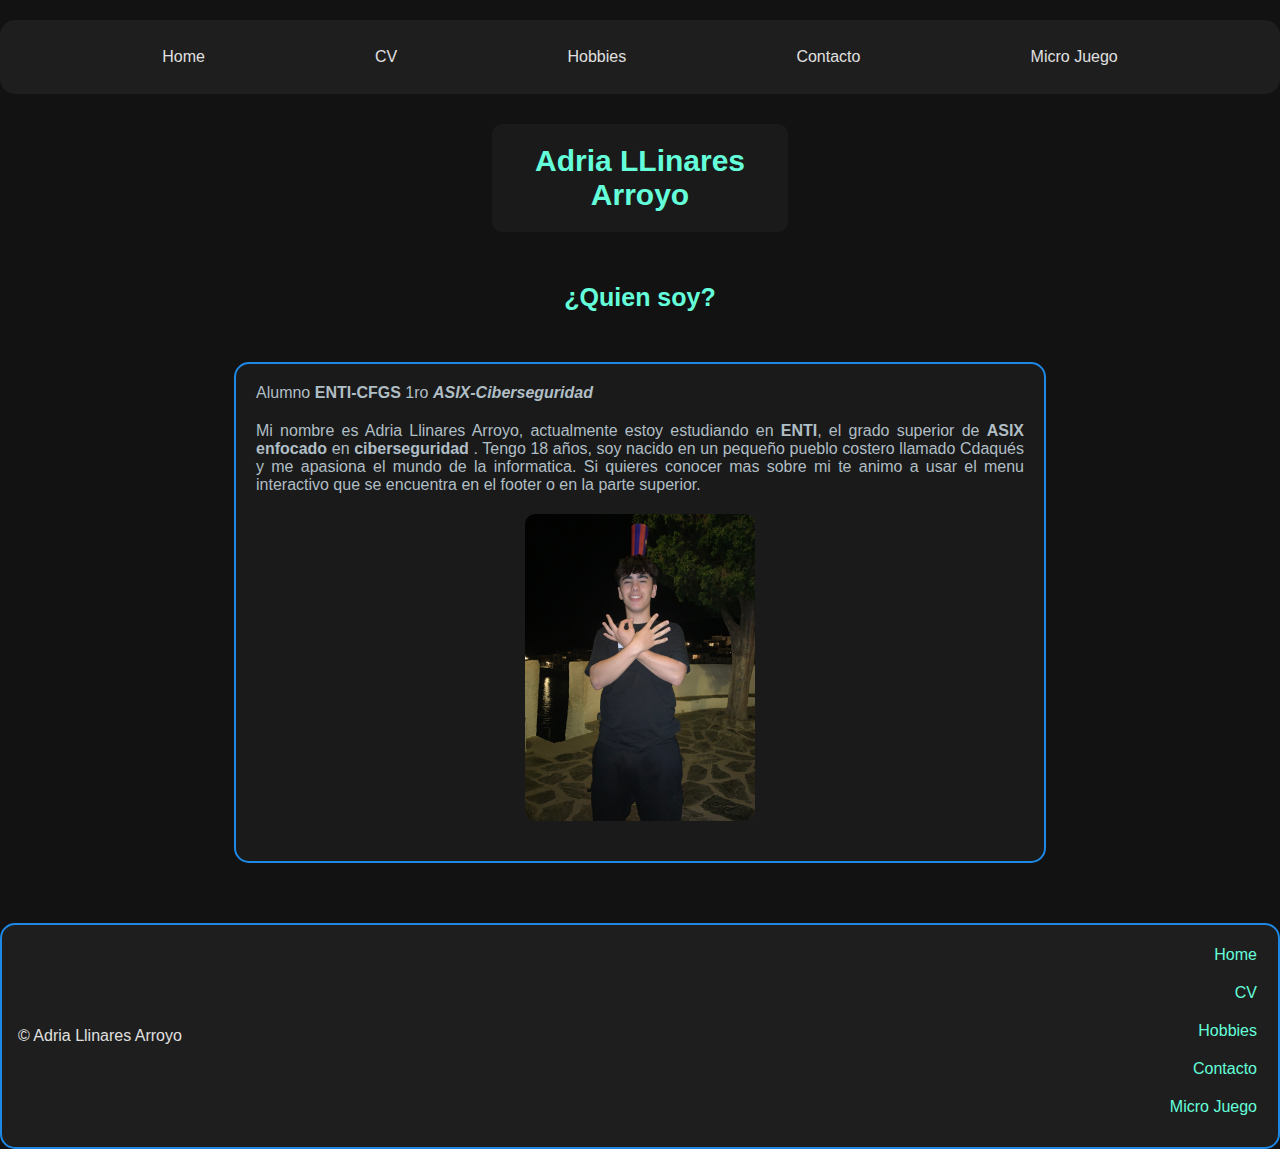
<file: index.html>
<!DOCTYPE html>
<html>
	<head>
        <title> Adria Llinares Arroyo </title>
	    <link rel="stylesheet" href="estilos.css" />

	</head>
</body>

		<header>
		<nav>
				<ul>
					<li><a href="index.html">Home</a></li>
					<li><a href="CV.html">CV</a></li>
					<li><a href="hobbies.html">Hobbies</a></li>
					<li><a href="contactos.html">Contacto</a></li>
					<li><a href="microjuego.html">Micro Juego</a></li>
				</ul>
			</nav>
			<h1>Adria LLinares Arroyo</h1>
			
		</header>
		<h2>¿Quien soy?</h2>
		<main>
			<p>Alumno <strong>ENTI-CFGS</strong> 1ro <strong><em>ASIX-Ciberseguridad</em></strong></p>
            <p>Mi nombre es Adria Llinares Arroyo, actualmente estoy estudiando en <strong>ENTI</strong>, 
            el grado superior de <strong>ASIX enfocado</strong> en <strong>ciberseguridad</strong>
            . Tengo 18 años, soy nacido en un pequeño pueblo costero llamado Cdaqués
            y me apasiona el mundo de la informatica. Si quieres conocer mas sobre mi te animo a usar el menu interactivo
            que se encuentra en el footer o en la parte superior.</p>
			
			<img id="selfie" src="img/adria.jpg" alt="Selfie" />
		</main>

    <footer>

		<p>© Adria Llinares Arroyo</p>
		
		<nav>
			<ul>
			
				<li><a href="index.html">Home</a></li>
				<li><a href="CV.html">CV</a></li>
				<li><a href="hobbies.html">Hobbies</a></li>
				<li><a href="contactos.html">Contacto</a></li>
				<li><a href="microjuego.html">Micro Juego</a></li>
			</ul>
			
		</nav>
	</footer>
</body>
</html>
</file>
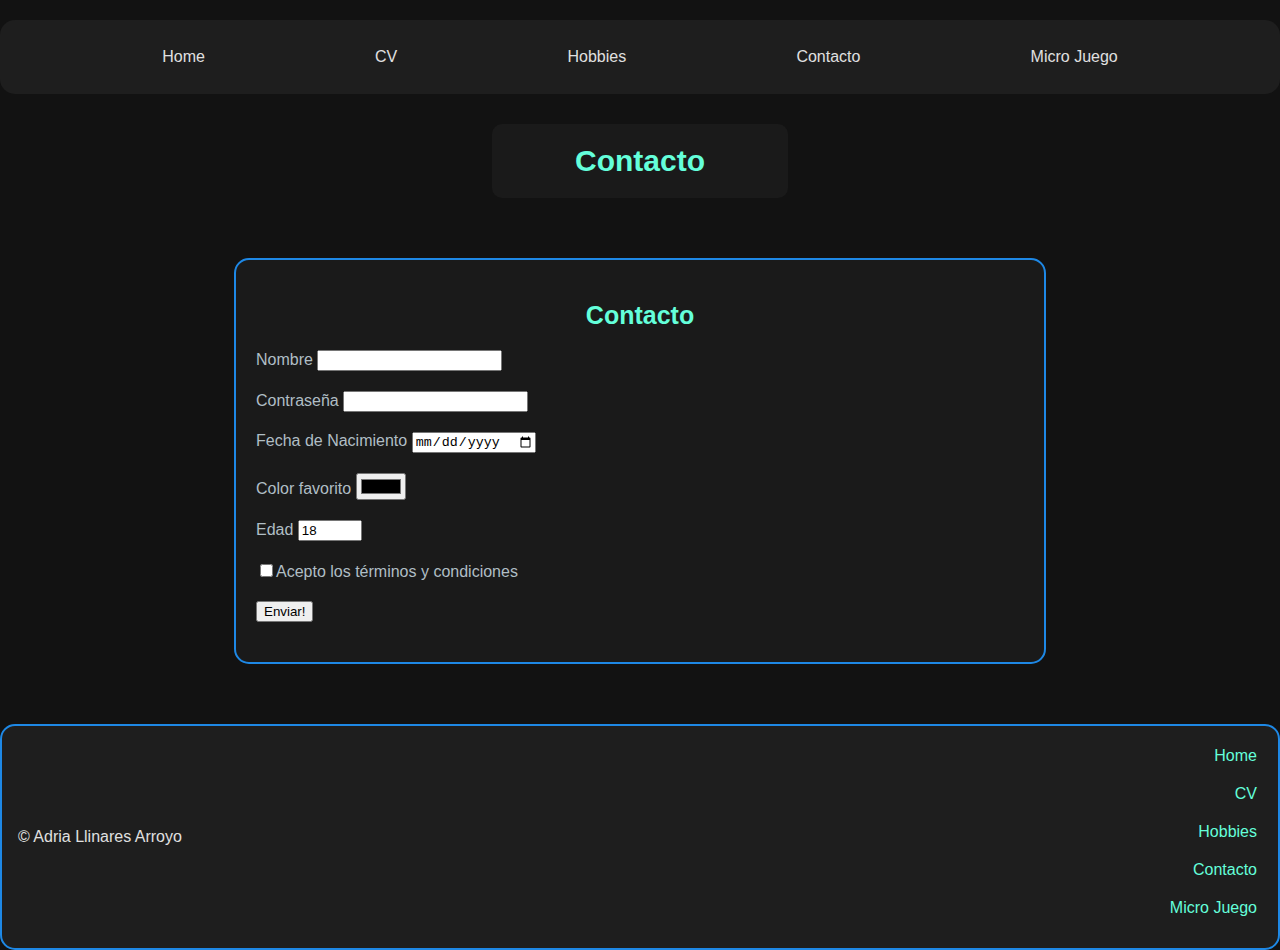
<file: contactos.html>
<!DOCTYPE html>
<html>
    <head>
        <title> Adria Llinares Arroyo </title>
		<link rel="stylesheet" href="estilos.css" />
            </head>
            <script type="text/javascript" src="contactos.js"></script>
		
    </head>

    <header>
	
	<nav>
                <ul>
                    <li><a href="index.html">Home</a></li>
                    <li><a href="CV.html">CV</a></li>
                    <li><a href="hobbies.html">Hobbies</a></li>
                    <li><a href="contactos.html">Contacto</a></li>
					<li><a href="microjuego.html">Micro Juego</a></li>
                </ul>
            </nav>
            <h1>Contacto</h1>
            
    </header>
<main>
    </body>

		<h2>Contacto</h2>
        <form>
            <p><label for="campo-nombre">Nombre </label><input type="text" name="nombre" id="campo-nombre" /></p>
        
                <p><label for="campo-contraseña">Contraseña </label><input type="password" name="pass" id="campo-contraseña" /></p>
        
                <p><label for="campo-data">Fecha de Nacimiento </label><input type="date" name="date" id="campo-data" /></p>
        
                <p><label for="campo-color">Color favorito </label><input type="color" name="color" id="campo-color" /></p>
        
                <p><label for="campo-edad">Edad </label><input type="number" name="edad" value="18" min="1" max="120" id="campo-edad" /></p>
        
                <p><input type="checkbox" name="subscribe" id="checkbox" /><label for="checkbox">Acepto los términos y condiciones</label></p>
                
                <p><input type="submit" id="field-submit" value="Enviar!" onclick="validarFormulario()"></p>
            </form>	
	</main>

    <footer>

		<p>© Adria Llinares Arroyo</p>
		
		<nav>
			<ul>
			
				<li><a href="index.html">Home</a></li>
				<li><a href="CV.html">CV</a></li>
				<li><a href="hobbies.html">Hobbies</a></li>
				<li><a href="contactos.html">Contacto</a></li>
				<li><a href="microjuego.html">Micro Juego</a></li>
			</ul>
			
		</nav>
	</footer>
</body>
</html>
</file>
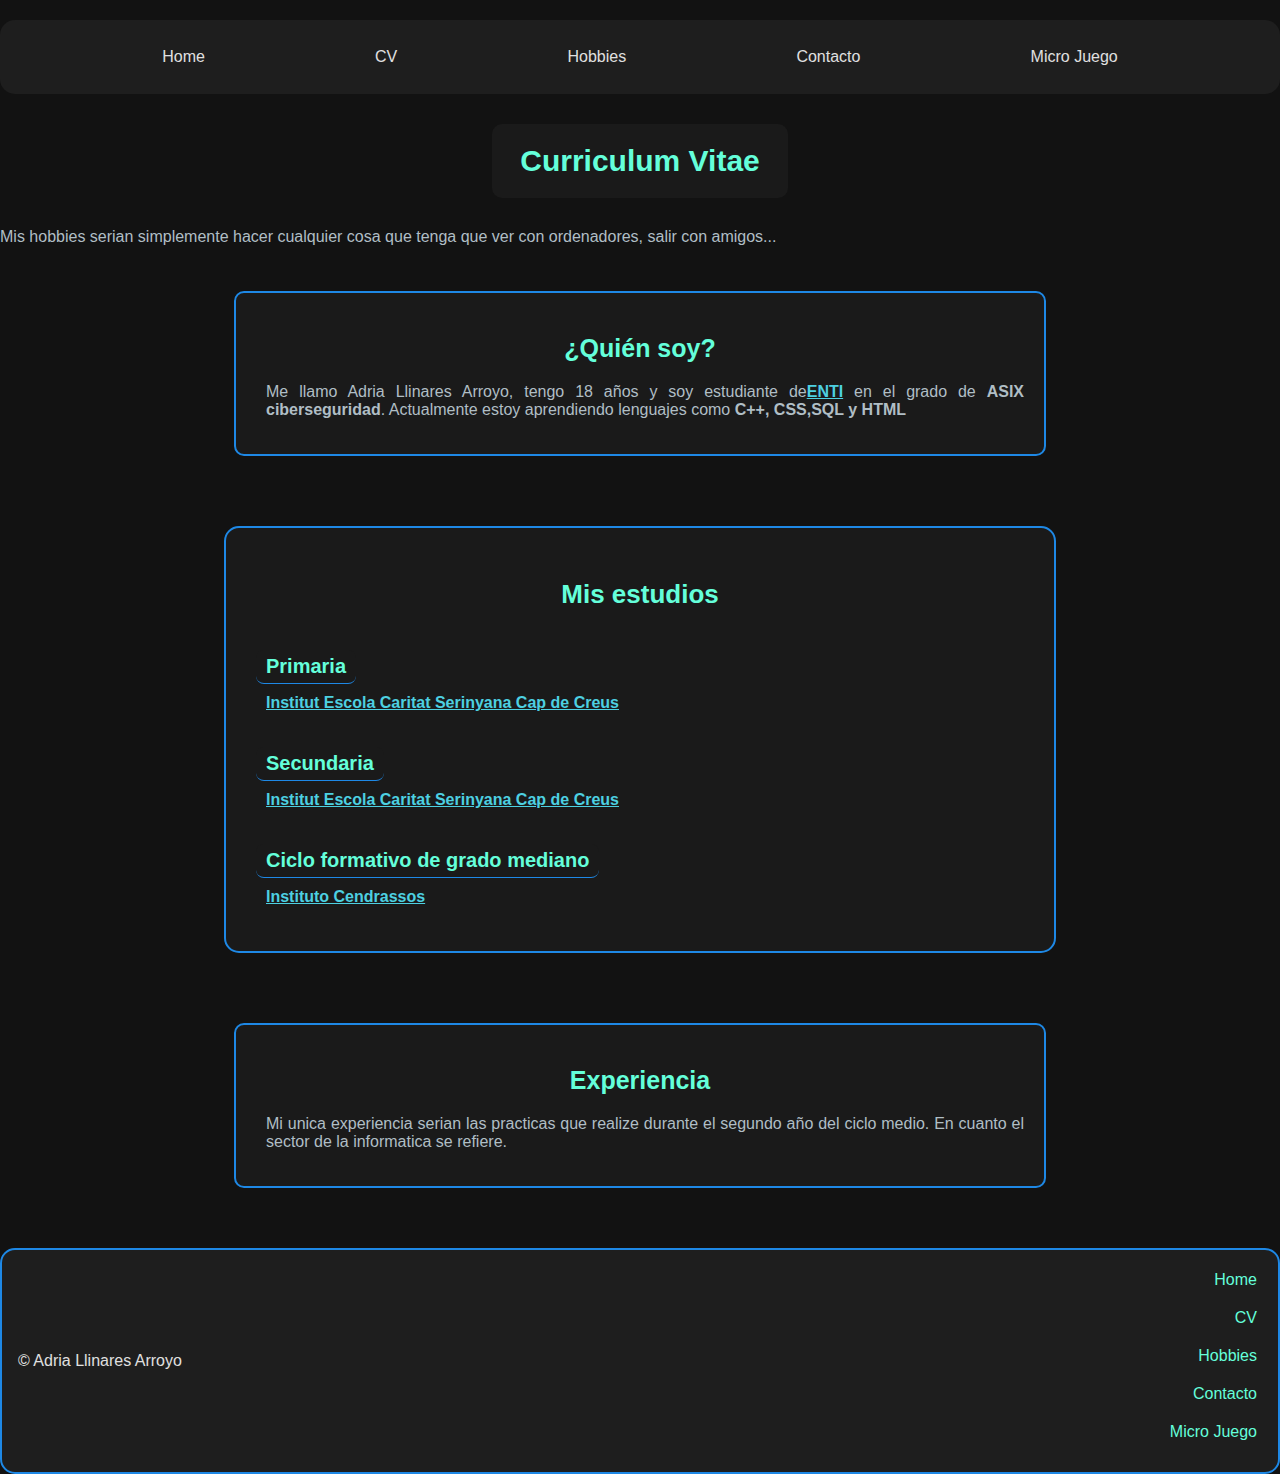
<file: CV.html>
<!DOCTYPE html>
<html>
    <head>
        <title> Adria Llinares Arroyo </title>
		<link rel="stylesheet" href="estilos.css" />

    </head>

    <header>
	<nav>
                <ul>
                    <li><a href="index.html">Home</a></li>
                    <li><a href="CV.html">CV</a></li>
                    <li><a href="hobbies.html">Hobbies</a></li>
                    <li><a href="contactos.html">Contacto</a></li>
                    <li><a href="microjuego.html">Micro Juego</a></li>
                </ul>
            </nav>
        <h1>Curriculum Vitae</h1>
            <p>Mis hobbies serian simplemente hacer cualquier cosa que tenga que ver con ordenadores, salir con amigos...</p>
         
    </header>

    <body>
            <article id="quiensoy">
                <section>
                    <h2>¿Quién soy?</h2>
                    <p>Me llamo Adria Llinares Arroyo, tengo 18 años y 
                    soy estudiante de<strong><a href="https://enti.cat/es/">ENTI</a></strong> 
                    en el grado de <strong>ASIX ciberseguridad</strong>. Actualmente estoy aprendiendo lenguajes
                     como <strong>C++, CSS,SQL y HTML</strong></p>
                  
                
                </section>
            </article>
        
            <article id="estudios">
                <h2>Mis estudios</h2>
                <section>
                    <h3>Primaria</h3>
                    <p><strong><a href="https://agora.xtec.cat/iecadaques/"> Institut Escola Caritat Serinyana Cap de Creus</a></strong></p>
                </section>
                <section>
                    <h3>Secundaria</h3>
                    <p><strong><a href="https://agora.xtec.cat/iecadaques/"> Institut Escola Caritat Serinyana Cap de Creus</a></strong></p>
                </section>
                <section>
                    <h3>Ciclo formativo de grado mediano</h3>
                    <p><strong><a href="https://cendrassos.net/">Instituto Cendrassos</a></strong></p>
    
                </section>
            </article>
    
            <article id="experiencias ">
                <section>
                    <h2>Experiencia</h2>
    
                        <p>Mi unica experiencia serian las practicas que realize durante el segundo año del ciclo medio.
                        En cuanto el sector de la informatica se refiere.
                        </p>
    
                </section>
            </article>
    </body>

    <footer>

		<p>© Adria Llinares Arroyo</p>
		
		<nav>
			<ul>
			
				<li><a href="index.html">Home</a></li>
				<li><a href="CV.html">CV</a></li>
				<li><a href="hobbies.html">Hobbies</a></li>
				<li><a href="contactos.html">Contacto</a></li>
				<li><a href="microjuego.html">Micro Juego</a></li>
            </ul>
			
		</nav>
	</footer>
</html>
</file>
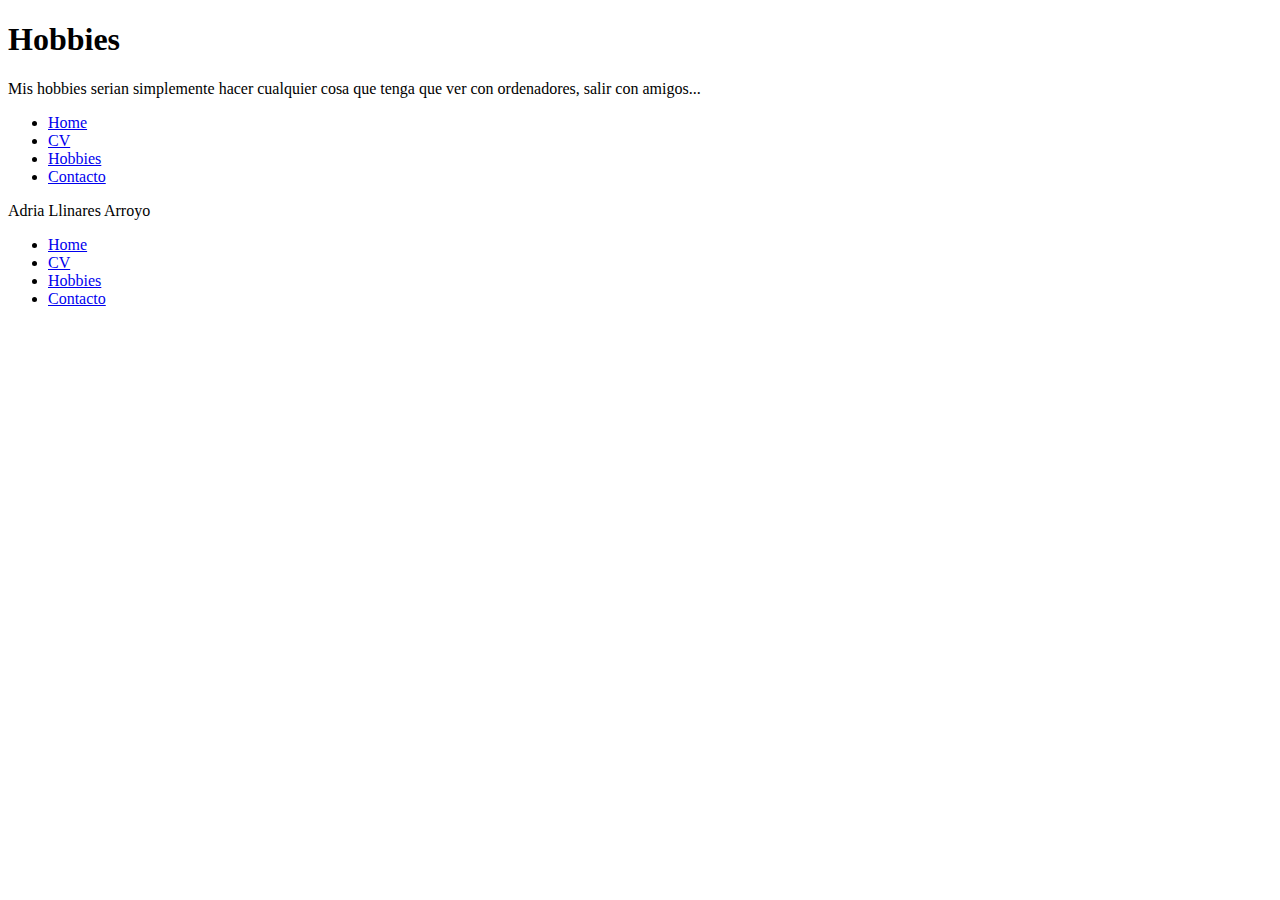
<file: hobbies.html>
<!DOCTYPE html>
<html>
    <head>
        <title> Adria Llinares Arroyo </title>
    </head>

    <header>
            <h1>Hobbies</h1>
            <p>Mis hobbies serian simplemente hacer cualquier cosa que tenga que ver con ordenadores, salir con amigos...</p>


            <nav>
                <ul>
                    <li><a href="index.html">Home</a></li>
                    <li><a href="CV.html">CV</a></li>
                    <li><a href="hobbies.html">Hobbies</a></li>
                    <li><a href="contactos.html">Contacto</a></li>
                </ul>
            </nav>
    </header>

    <body>

    </body>

    <footer>

		<p>Adria Llinares Arroyo</p>
		
		<nav>
			<ul>
			
				<li><a href="index.html">Home</a></li>
				<li><a href="CV.html">CV</a></li>
				<li><a href="hobbies.html">Hobbies</a></li>
				<li><a href="contactos.html">Contacto</a></li>
			</ul>
			
		</nav>
	</footer>
</html>
</file>
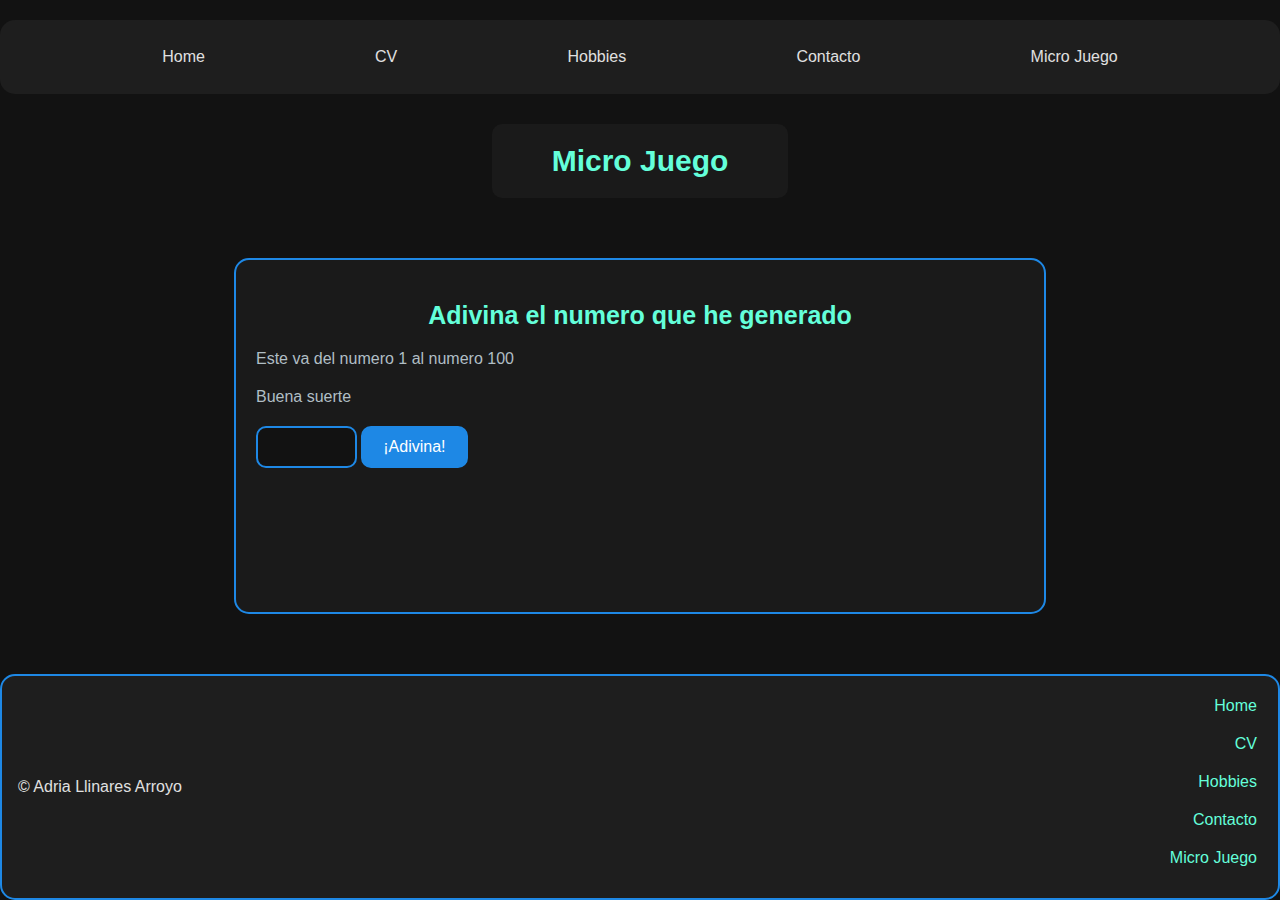
<file: microjuego.html>
<!DOCTYPE html>
<html>
    <head>
        <title>Adria Llinares Arroyo</title>
        <link rel="stylesheet" href="estilos.css" />
        <script>

            let num_max = 100;
            let num_min = 1;
            let numero = Math.floor(Math.random() * num_max) + num_min; 
            let contador = 0;

            function comparar_numero() {
              
                let my_num_input = document.getElementById("campo-id");
                let my_num =  my_num_input.value;
                my_num = Number(my_num);
                let resultado = document.getElementById("resultado");


                if (my_num == "") {
                    resultado.innerHTML = "<em class=\"error\">Debes introducir un número</em>";
                    return;
                }else if (my_num < num_min || my_num > num_max) {
                    resultado.innerHTML = "<em class=\"error\">El número debe estar entre "+num_min+" y "+num_max+"</em>";

                    return;
                }
    
                contador ++;
                let field_submit = document.getElementById("field_submit");
                field_submit.value = "¡Adivina! " +contador+" fallo";

             

                if (my_num > numero) {
                    resultado.innerHTML = "<em class=\"error\">El número es <strong>menor</strong> que " + my_num + "</em>";
                    resultado.style.color = "red";
                } else if (my_num < numero) {
                     resultado.innerHTML = "<em class=\"error\">El número es <strong>mayor</strong> que " + my_num + "</em>";
                       resultado.style.color = "red";
                } else {

                    resultado.innerHTML = "<em class=\"acierto\">¡Has acertado! el numero era "+my_num+"</em>";
                    resultado.style.color = "green";
                }
                my_num_input.value = "";
                my_num_input.focus();

            }
        </script>
    </head>
    
    <header>
        <nav class="navegacion-web">
            <ul>
                <li><a href="index.html">Home</a></li>
                <li><a href="CV.html">CV</a></li>
                <li><a href="hobbies.html">Hobbies</a></li>
                <li><a href="contactos.html">Contacto</a></li>
                <li><a href="microjuego.html">Micro Juego</a></li>
            </ul>
        </nav>
        <h1>Micro Juego</h1>
    </header>
    
    <body>
        <main>
            <h2>Adivina el numero que he generado</h2>
            <p>Este va del numero 1 al numero 100</p>
            <p id="resultado">Buena suerte</p>
            <input type="number" id="campo-id" />
            <input type="button" id="field_submit" value="¡Adivina!" onclick="comparar_numero()">
        </main>
    </body>

    <footer>
        <p>© Adria Llinares Arroyo</p>
        <nav class="navegacion-web">
            <ul>
                <li><a href="index.html">Home</a></li>
                <li><a href="CV.html">CV</a></li>
                <li><a href="hobbies.html">Hobbies</a></li>
                <li><a href="contactos.html">Contacto</a></li>
                <li><a href="microjuego.html">Micro Juego</a></li>
            </ul>
        </nav>
    </footer>
</html>
</file>
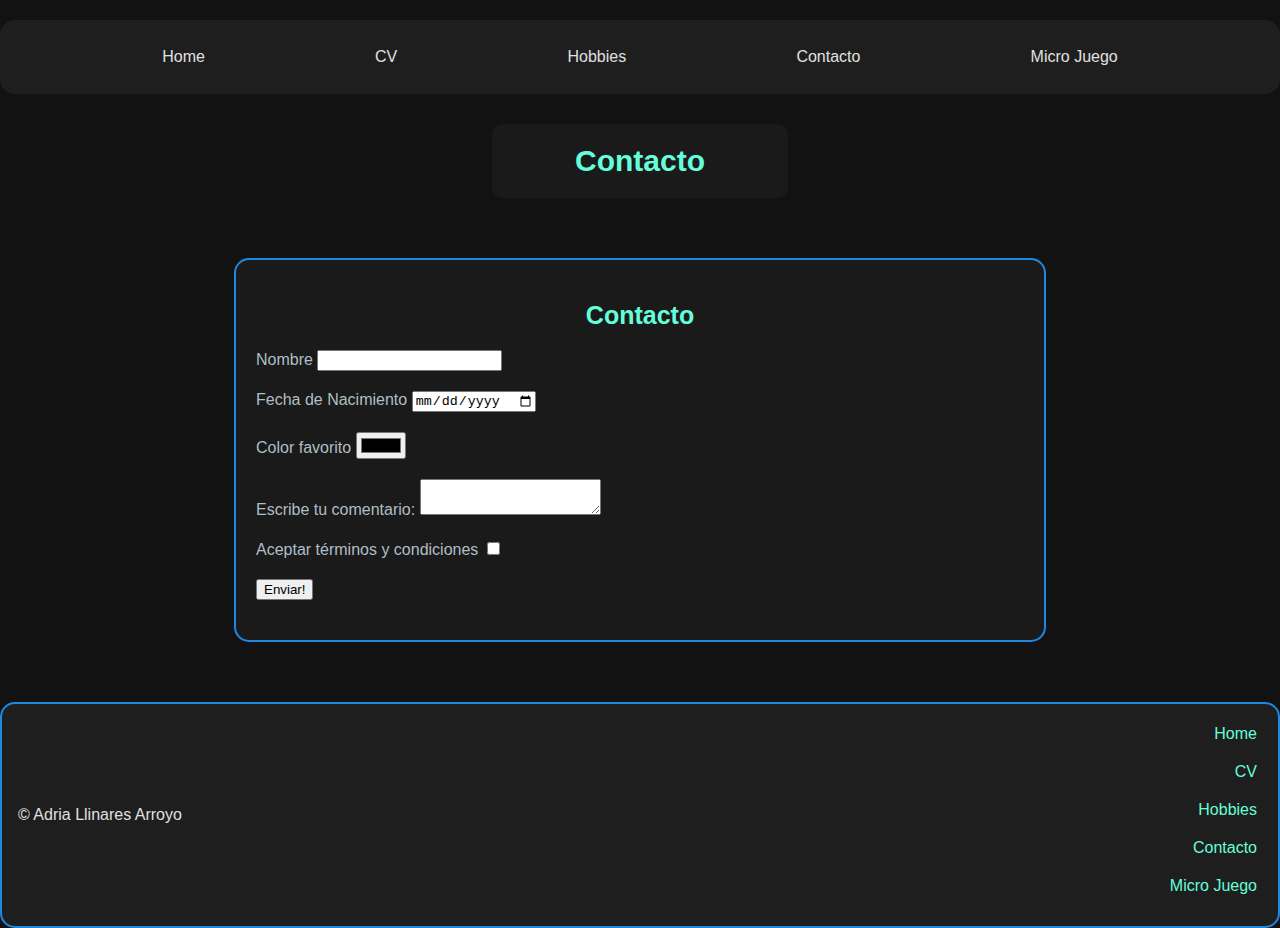
<file: MiPaginaWeb/contactos.html>
<!DOCTYPE html>
<html>
    <head>
        <title> Adria Llinares Arroyo </title>
		<link rel="stylesheet" href="estilos.css" />
            </head>
            <script type="text/javascript" src="contactos.js"></script>
    </head>

    <header>
	
	<nav>
                <ul>
                    <li><a href="index.html">Home</a></li>
                    <li><a href="CV.html">CV</a></li>
                    <li><a href="hobbies.html">Hobbies</a></li>
                    <li><a href="contactos.html">Contacto</a></li>
					<li><a href="microjuego.html">Micro Juego</a></li>
                </ul>
            </nav>
            <h1>Contacto</h1>
            
    </header>
<main>
    </body>

		<h2>Contacto</h2>
        <form id="formulario">
            <p><label for="campo-nombre">Nombre </label><input type="text" name="nombre" id="campo-nombre" /></p>
            <p><label for="campo-data">Fecha de Nacimiento </label><input type="date" id="campo-data"></p>
            <p><label for="campo-color">Color favorito </label><input type="color" id="campo-color"></p>
            <p><label for="campo-comentario">Escribe tu comentario: </label><textarea id="campo-comentario"></textarea></p>
            <p><label for="campo-terminos">Aceptar términos y condiciones </label><input type="checkbox" id="campo-terminos"></p>
            <p><input type="submit" id="field-submit" value="Enviar!"></p>
        </form>
        
	</main>

    <footer>

		<p>© Adria Llinares Arroyo</p>
		
		<nav>
			<ul>
			
				<li><a href="index.html">Home</a></li>
				<li><a href="CV.html">CV</a></li>
				<li><a href="hobbies.html">Hobbies</a></li>
				<li><a href="contactos.html">Contacto</a></li>
				<li><a href="microjuego.html">Micro Juego</a></li>
			</ul>
			
		</nav>
	</footer>
</body>
</html>
</file>
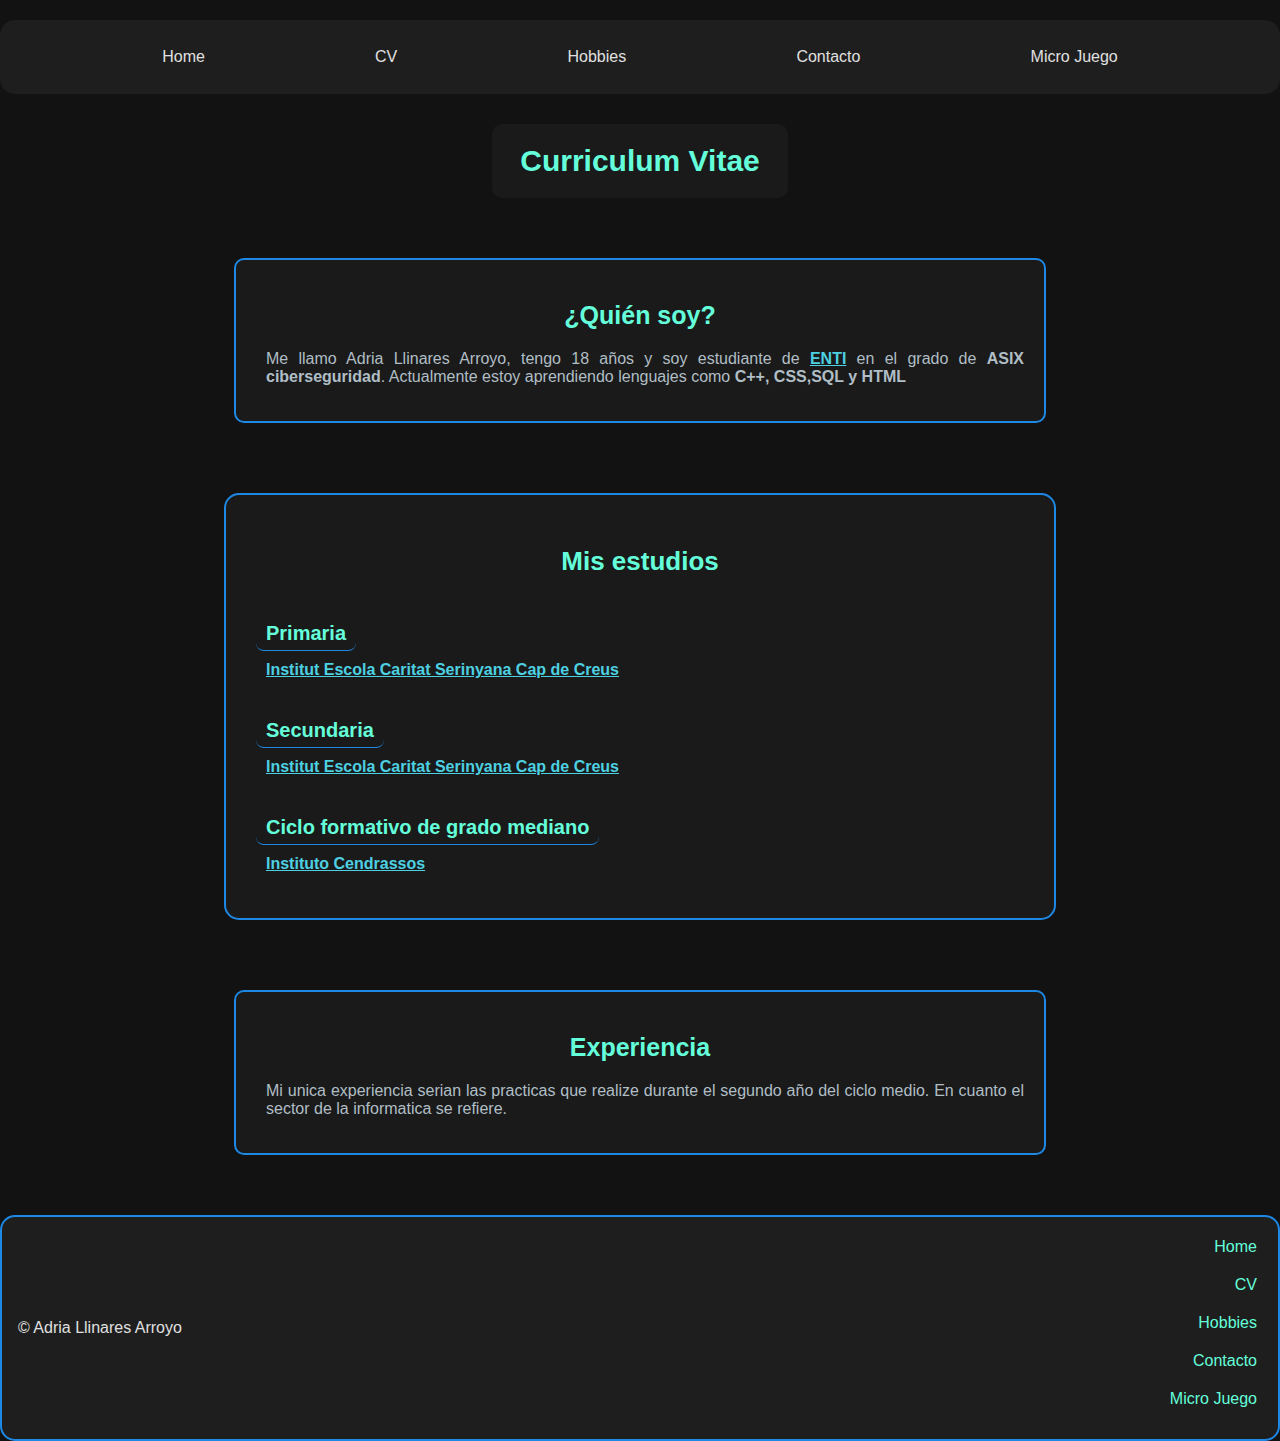
<file: MiPaginaWeb/CV.html>
<!DOCTYPE html>
<html>
    <head>
        <title> Adria Llinares Arroyo </title>
		<link rel="stylesheet" href="estilos.css" />

    </head>

    <header>
	<nav>
                <ul>
                    <li><a href="index.html">Home</a></li>
                    <li><a href="CV.html">CV</a></li>
                    <li><a href="hobbies.html">Hobbies</a></li>
                    <li><a href="contactos.html">Contacto</a></li>
                    <li><a href="microjuego.html">Micro Juego</a></li>
                </ul>
            </nav>
        <h1>Curriculum Vitae</h1>         
    </header>

    <body>
            <article id="quiensoy">
                <section>
                    <h2>¿Quién soy?</h2>
                    <p>Me llamo Adria Llinares Arroyo, tengo 18 años y 
                    soy estudiante de <strong><a href="https://enti.cat/es/">ENTI</a></strong> 
                    en el grado de <strong>ASIX ciberseguridad</strong>. Actualmente estoy aprendiendo lenguajes
                     como <strong>C++, CSS,SQL y HTML</strong></p>
                  
                
                </section>
            </article>
        
            <article id="estudios">
                <h2>Mis estudios</h2>
                <section>
                    <h3>Primaria</h3>
                    <p><strong><a href="https://agora.xtec.cat/iecadaques/"> Institut Escola Caritat Serinyana Cap de Creus</a></strong></p>
                </section>
                <section>
                    <h3>Secundaria</h3>
                    <p><strong><a href="https://agora.xtec.cat/iecadaques/"> Institut Escola Caritat Serinyana Cap de Creus</a></strong></p>
                </section>
                <section>
                    <h3>Ciclo formativo de grado mediano</h3>
                    <p><strong><a href="https://cendrassos.net/">Instituto Cendrassos</a></strong></p>
    
                </section>
            </article>
    
            <article id="experiencias ">
                <section>
                    <h2>Experiencia</h2>
    
                        <p>Mi unica experiencia serian las practicas que realize durante el segundo año del ciclo medio.
                        En cuanto el sector de la informatica se refiere.
                        </p>
    
                </section>
            </article>

    <footer>

		<p>© Adria Llinares Arroyo</p>
		
		<nav>
			<ul>
			
				<li><a href="index.html">Home</a></li>
				<li><a href="CV.html">CV</a></li>
				<li><a href="hobbies.html">Hobbies</a></li>
				<li><a href="contactos.html">Contacto</a></li>
				<li><a href="microjuego.html">Micro Juego</a></li>
            </ul>
			
		</nav>
	</footer>
</body>
</html>
</file>
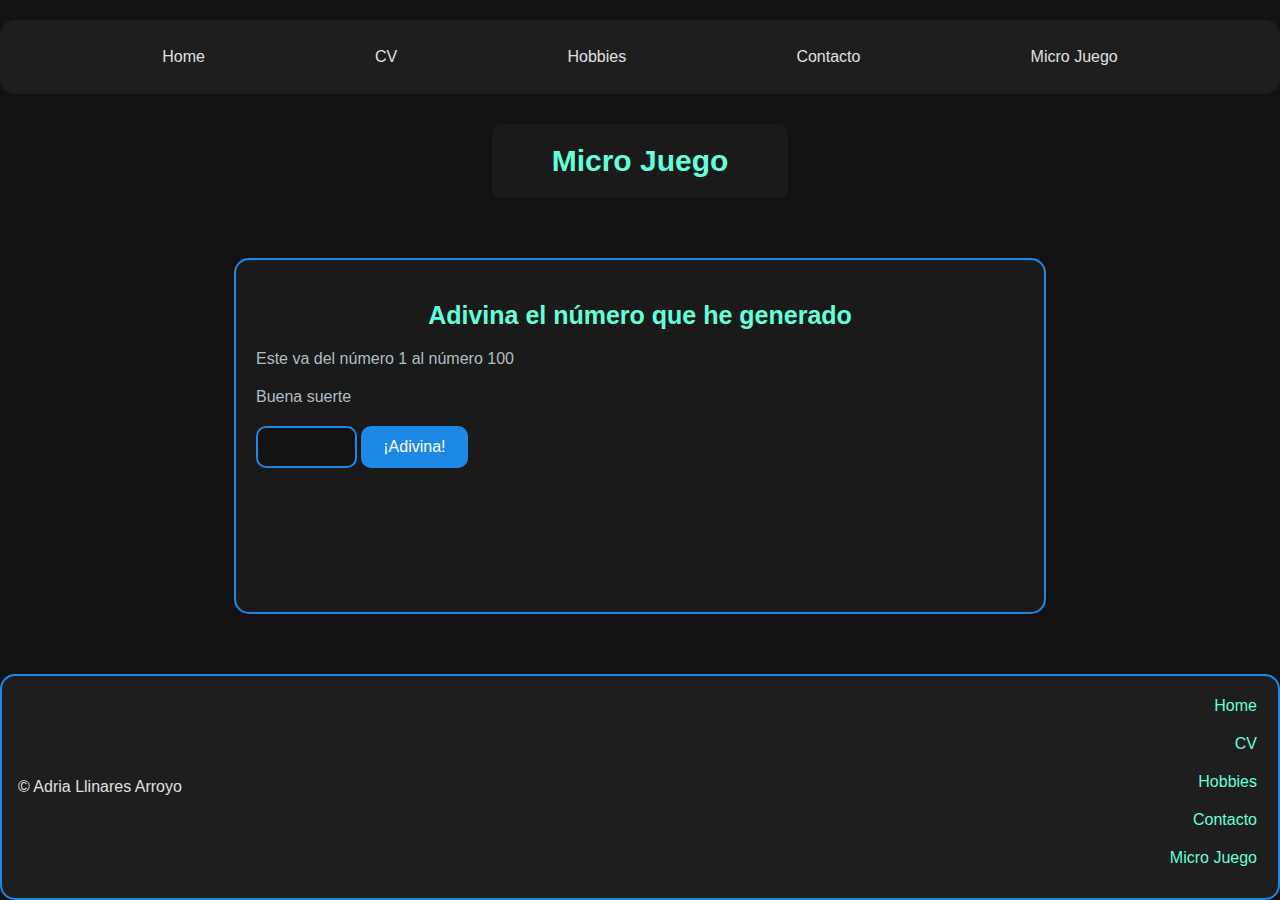
<file: MiPaginaWeb/microjuego.html>
<!DOCTYPE html>
<html>
    <head>
        <title>Adria Llinares Arroyo</title>
        <link rel="stylesheet" href="estilos.css" />
        <script type="text/javascript" src="microjuego.js"></script>
    </head>
    <body>
        <header>
            <nav class="navegacion-web">
                <ul>
                    <li><a href="index.html">Home</a></li>
                    <li><a href="CV.html">CV</a></li>
                    <li><a href="hobbies.html">Hobbies</a></li>
                    <li><a href="contactos.html">Contacto</a></li>
                    <li><a href="microjuego.html">Micro Juego</a></li>
                </ul>
            </nav>
            <h1>Micro Juego</h1>
        </header>
        
        <main>
            <h2>Adivina el número que he generado</h2>
            <p>Este va del número 1 al número 100</p>
            <p><output id="resultado">Buena suerte</output></p>

            <input type="number" id="campo-id" />
            <input type="submit" id="field_submit" value="¡Adivina!" onclick="comparar_numero()">
        </main>

        <footer>
            <p>© Adria Llinares Arroyo</p>
            <nav class="navegacion-web">
                <ul>
                    <li><a href="index.html">Home</a></li>
                    <li><a href="CV.html">CV</a></li>
                    <li><a href="hobbies.html">Hobbies</a></li>
                    <li><a href="contactos.html">Contacto</a></li>
                    <li><a href="microjuego.html">Micro Juego</a></li>
                </ul>
            </nav>
        </footer>
    </body>
</html>
</file>
<file: estilos.css>
/* General */
body {
    display: flex;
    flex-direction: column;
    min-height: 100vh;
    background-color: #121212;
    color: #E0E0E0;
    font-family: sans-serif;
    margin: 0;
}

h1, h2, h3 {
    text-align: center;
    color: #64FFDA;
}

h1 {
    font-size: 30px;
    padding: 20px;
    width: 20%;
    background-color: #1A1A1A;
    border-radius: 10px;
    margin: 30px auto;
}

h2 {
    font-size: 25px;
    margin-bottom: 20px;
}

h3 {
    font-size: 20px;
    padding: 5px 10px;
    background-color: #1A1A1A;
    border-radius: 8px;
    border-bottom: 1px solid #1E88E5;
    display: inline-block;
    margin-bottom: 10px;
}

p {
    color: #B0BEC5;
    text-align: justify;
    margin: 0 0 15px;
}

/* Header */
header {
    color: #B0BEC5;
    text-align: justify;
    padding-top: 20px;
}

header nav ul {
    display: flex;
    justify-content: space-evenly;
    list-style: none;
    background-color: #1E1E1E;
    padding: 10px;
    border-radius: 15px;
    margin: 0;
}

header nav ul li {
    margin: 10px;
}

header nav ul a {
    display: block;
    padding: 8px;
    color: #E0E0E0;
    text-decoration: none;
    transition: 0.3s;
    border-radius: 10px;
}

header nav ul a:hover {
    background-color: #1E88E5;
}

/* Main */
main {
    flex: 1;
    padding: 20px;
    justify-content: center;
    width: 60%;
    margin: 30px auto;
    border-radius: 15px;
    background-color: #1A1A1A;
    border: 2px solid #1E88E5;
}

main p {
    margin-bottom: 20px;
}

/* Footer */
footer {
    display: flex;
    justify-content: space-between;
    align-items: center;
    border: 2px solid #1E88E5;
    border-radius: 15px;
    background-color: #1E1E1E;
    padding: 16px;
    margin-top: 30px;
}
footer p {
    color: #E0E0E0;
    margin: 0;
}

footer nav {
    display: flex;
    justify-content: flex-end;
    flex-direction: column;
}

footer nav ul {
    list-style: none;
    padding: 0;
    margin: 0;
    text-align: right;
}

footer nav ul a {
    display: block;
    padding: 5px;
    color: #64FFDA;
    text-decoration: none;
    transition: 0.3s;
    margin-bottom: 10px;
    border-radius: 10px;
}

footer nav ul a:hover {
    background-color: #1E88E5;
}

/* Articles */
article {
    background-color: #1A1A1A;
    border-radius: 10px;
    padding: 20px;
    margin: 30px auto;
    width: 60%;
    border: 2px solid #1E88E5;
}

article p {
    padding-left: 10px;
}

article a {
    color: #4DD0E1;
    text-decoration: underline;
    transition: color 0.3s;
}

article a:hover {
    color: #81D4FA;
}

/* Sections */
#hobbies, #estudios {
    background-color: #1A1A1A;
    border: 2px solid #1E88E5;
    border-radius: 15px;
    margin: 40px auto;
    padding: 30px;
    width: 60%;
}

#hobbies h2, #estudios h2 {
    font-size: 26px;
}

/* Images */
#selfie, #programacion, #amics, #anime {
    display: block;
    margin: 20px auto;
    width: 30%;
    border-radius: 10px;
    transition: transform 0.3s;
}

#programacion:hover, #amics:hover, #anime:hover {
    transform: scale(1.1);
}

/* Microjuego */
#microjuego {
    padding: 20px;
    justify-content: center;
    margin: 30px auto;
    border-radius: 15px;
    background-color: #1A1A1A;
    border: 2px solid #1E88E5;
    text-align: center;
}

#microjuego p {
    margin-bottom: 20px;
}

/* Inputs */
#campo-id {
    padding: 10px;
    font-size: 16px;
    border: 2px solid #1E88E5;
    border-radius: 10px;
    background-color: #121212;
    color: #E0E0E0;
    width: 10%;
    margin-bottom: 20px;
}

/* Buttons */
#field_submit {
    padding: 10px 20px;
    font-size: 16px;
    border: 2px solid #1E88E5;
    border-radius: 10px;
    background-color: #1E88E5;
    color: #ffffff;
    cursor: pointer;
    transition: background-color 0.3s, transform 0.3s;
}

#field_submit:hover {
    background-color: #00fd04;
    transform: scale(1.03);
}

/* States */
.error {
    font-style: italic;
    color: #FF5252;
}

.correcto {
    font-style: italic;
    color: #4CAF50;
}

.error-border {
    border: 2px solid #FF5252;
}

.correcto-border {
    border: 2px solid #4CAF50;
}

.error-form {
    background-color: rgba(255, 82, 82, 0.2);
}

.correcto-form {
    background-color: rgba(76, 175, 80, 0.2);
}
</file>
<file: MiPaginaWeb/estilos.css>
/* General */
body {
    display: flex;
    flex-direction: column;
    min-height: 100vh;
    background-color: #121212;
    color: #E0E0E0;
    font-family: sans-serif;
    margin: 0;
}

h1, h2, h3 {
    text-align: center;
    color: #64FFDA;
}

h1 {
    font-size: 30px;
    padding: 20px;
    width: 20%;
    background-color: #1A1A1A;
    border-radius: 10px;
    margin: 30px auto;
}

h2 {
    font-size: 25px;
    margin-bottom: 20px;
}

h3 {
    font-size: 20px;
    padding: 5px 10px;
    background-color: #1A1A1A;
    border-radius: 8px;
    border-bottom: 1px solid #1E88E5;
    display: inline-block;
    margin-bottom: 10px;
}

p {
    color: #B0BEC5;
    text-align: justify;
    margin: 0 0 15px;
}

/* Header */
header {
    color: #B0BEC5;
    text-align: justify;
    padding-top: 20px;
}

header nav ul {
    display: flex;
    justify-content: space-evenly;
    list-style: none;
    background-color: #1E1E1E;
    padding: 10px;
    border-radius: 15px;
    margin: 0;
}

header nav ul li {
    margin: 10px;
}

header nav ul a {
    display: block;
    padding: 8px;
    color: #E0E0E0;
    text-decoration: none;
    transition: 0.3s;
    border-radius: 10px;
}

header nav ul a:hover {
    background-color: #1E88E5;
}

/* Main */
main {
    flex: 1;
    padding: 20px;
    justify-content: center;
    width: 60%;
    margin: 30px auto;
    border-radius: 15px;
    background-color: #1A1A1A;
    border: 2px solid #1E88E5;
}

main p {
    margin-bottom: 20px;
}

/* Footer */
footer {
    display: flex;
    justify-content: space-between;
    align-items: center;
    border: 2px solid #1E88E5;
    border-radius: 15px;
    background-color: #1E1E1E;
    padding: 16px;
    margin-top: 30px;
}
footer p {
    color: #E0E0E0;
    margin: 0;
}

footer nav {
    display: flex;
    justify-content: flex-end;
    flex-direction: column;
}

footer nav ul {
    list-style: none;
    padding: 0;
    margin: 0;
    text-align: right;
}

footer nav ul a {
    display: block;
    padding: 5px;
    color: #64FFDA;
    text-decoration: none;
    transition: 0.3s;
    margin-bottom: 10px;
    border-radius: 10px;
}

footer nav ul a:hover {
    background-color: #1E88E5;
}

/* Articles */
article {
    background-color: #1A1A1A;
    border-radius: 10px;
    padding: 20px;
    margin: 30px auto;
    width: 60%;
    border: 2px solid #1E88E5;
}

article p {
    padding-left: 10px;
}

article a {
    color: #4DD0E1;
    text-decoration: underline;
    transition: color 0.3s;
}

article a:hover {
    color: #81D4FA;
}

/* Sections */
#hobbies, #estudios {
    background-color: #1A1A1A;
    border: 2px solid #1E88E5;
    border-radius: 15px;
    margin: 40px auto;
    padding: 30px;
    width: 60%;
}

#hobbies h2, #estudios h2 {
    font-size: 26px;
}

/* Images */
#selfie, #programacion, #amics, #anime {
    display: block;
    margin: 20px auto;
    width: 30%;
    border-radius: 10px;
    transition: transform 0.3s;
}

#programacion:hover, #amics:hover, #anime:hover {
    transform: scale(1.1);
}

/* Microjuego */
#microjuego {
    padding: 20px;
    justify-content: center;
    margin: 30px auto;
    border-radius: 15px;
    background-color: #1A1A1A;
    border: 2px solid #1E88E5;
    text-align: center;
}

#microjuego p {
    margin-bottom: 20px;
}

/* Inputs */
#campo-id {
    padding: 10px;
    font-size: 16px;
    border: 2px solid #1E88E5;
    border-radius: 10px;
    background-color: #121212;
    color: #E0E0E0;
    width: 10%;
    margin-bottom: 20px;
}

/* Buttons */
#field_submit {
    padding: 10px 20px;
    font-size: 16px;
    border: 2px solid #1E88E5;
    border-radius: 10px;
    background-color: #1E88E5;
    color: #ffffff;
    cursor: pointer;
    transition: background-color 0.3s, transform 0.3s;
}

#field_submit:hover {
    background-color: #00fd04;
    transform: scale(1.03);
}

/* States */
.error {
    font-style: italic;
    color: #FF5252;
}

.correcto {
    font-style: italic;
    color: #4CAF50;
}

.error-border {
    border: 2px solid #FF5252;
}

.correcto-border {
    border: 2px solid #4CAF50;
}

.error-form {
    background-color: rgba(255, 82, 82, 0.2);
}

.correcto-form {
    background-color: rgba(76, 175, 80, 0.2);
}
</file>
